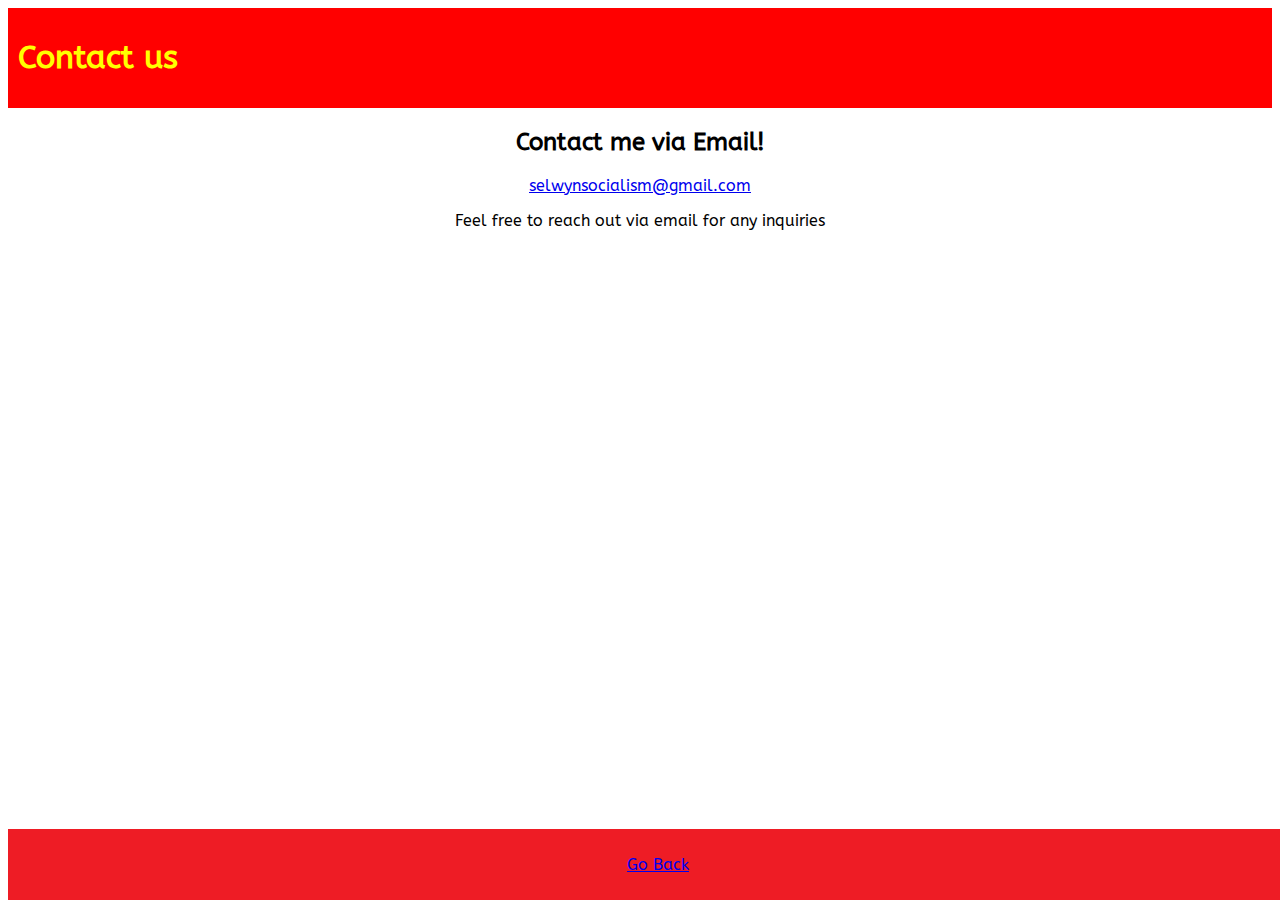
<file: contact.html>
<!DOCTYPE html>
<html>
<head>
    <meta charset="UTF-8" />
    <title>Contact</title>
    <link rel="stylesheet" href="style.css">
    <link rel="icon" type="image/x-icon" href="Favicon.png">
    <link rel="preconnect" href="https://fonts.googleapis.com">
<link rel="preconnect" href="https://fonts.gstatic.com" crossorigin>
<link href="https://fonts.googleapis.com/css2?family=ABeeZee:ital@0;1&display=swap" rel="stylesheet">
    <header> <h1>Contact us</h1> </header>
<body>
    <h2>Contact me via Email!</h2>
    <a href="mailto:selwynsocialism@gmail.com">selwynsocialism@gmail.com</a>
    <p>Feel free to reach out via email for any inquiries</p>
</body>
<footer>
    <p><a href="index.html">Go Back</a></p>
</html>
</html>
</file>
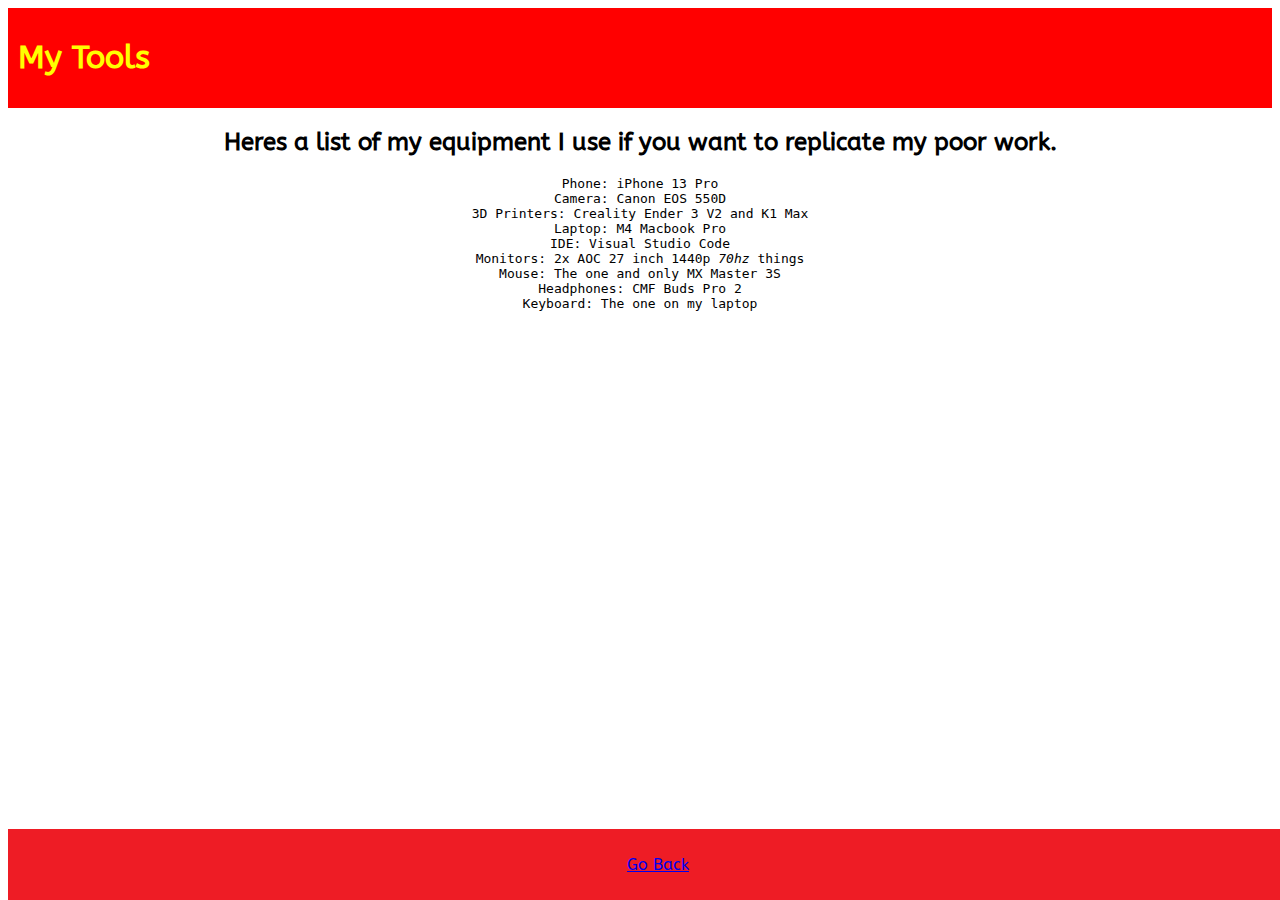
<file: stuff.html>
<!DOCTYPE html>
<html>
<head>
    <meta charset="UTF-8" />
    <title>Stuff I use</title>
    <link rel="stylesheet" href="style.css">
    <link rel="icon" type="image/x-icon" href="Favicon.png">
    <link rel="preconnect" href="https://fonts.googleapis.com">
<link rel="preconnect" href="https://fonts.gstatic.com" crossorigin>
<link href="https://fonts.googleapis.com/css2?family=ABeeZee:ital@0;1&display=swap" rel="stylesheet">
    <header> <h1>My Tools</h1> </header>
</head>
<body>
    <h2>Heres a list of my equipment I use if you want to replicate my poor work.</h2>
    <pre>
Phone: iPhone 13 Pro
Camera: Canon EOS 550D
3D Printers: Creality Ender 3 V2 and K1 Max
Laptop: M4 Macbook Pro
IDE: Visual Studio Code
Monitors: 2x AOC 27 inch 1440p <i>70hz</i> things
Mouse: The one and only MX Master 3S
Headphones: CMF Buds Pro 2
Keyboard: The one on my laptop
    </pre>
</body>
<footer>
    <p><a href="index.html">Go Back</a></p>
</html>
</file>
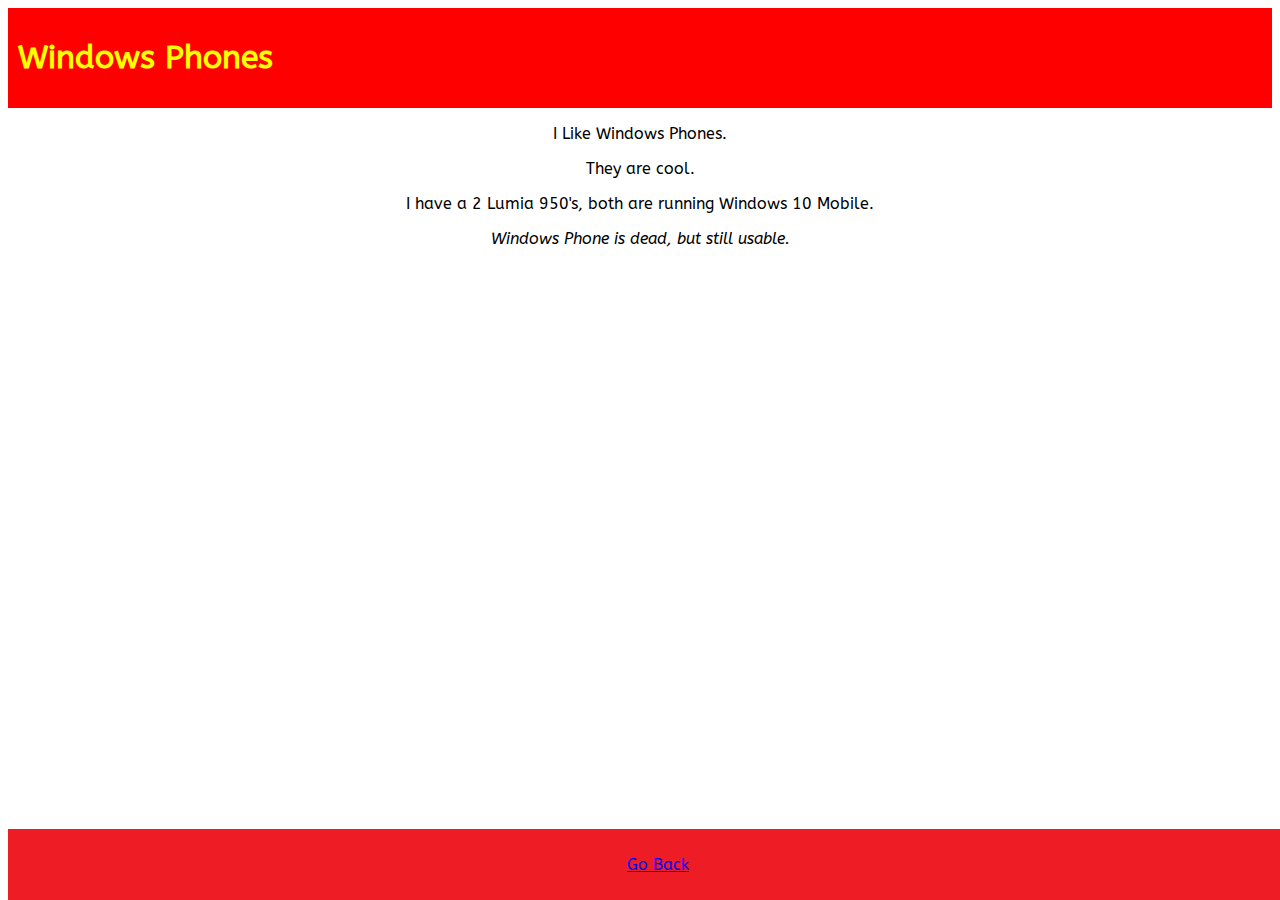
<file: windowsphone.html>
<!DOCTYPE html>
<html>
<head>
    <meta charset="UTF-8" />
    <title>Windows Phones</title>
    <link rel="stylesheet" href="style.css">
    <link rel="icon" type="image/x-icon" href="Favicon.png">
    <link rel="preconnect" href="https://fonts.googleapis.com">
<link rel="preconnect" href="https://fonts.gstatic.com" crossorigin>
<link href="https://fonts.googleapis.com/css2?family=ABeeZee:ital@0;1&display=swap" rel="stylesheet">
    <header> <h1>Windows Phones</h1> </header>
</head>
<body>
    <p>I Like Windows Phones.</p>
    <p>They are cool.</p>
    <p>I have a 2 Lumia 950's, both are running Windows 10 Mobile.</p>
    <i>Windows Phone is dead, but still usable.</i>
</body>
<footer>
    <p><a href="index.html">Go Back</a></p>
</html>
</file>
<file: style.css>
img {
    width: 200px;
    height: 200px;
}
header {
    background: red;
    padding: 10px;
    text-align: left;
    color: yellow;
    font-family: "ABeeZee", sans-serif;
}
body {
    text-align: center;
    background: white;
    color: black;
    font-family: "ABeeZee", sans-serif;
}
footer {
    background: rgb(238, 28, 37);
    padding: 10px;
    position: fixed;
    bottom: 0;
        color: yellow;
    width: 100%;
    font-family: "ABeeZee", sans-serif;
}
.abeezee-regular {
  font-family: "ABeeZee", sans-serif;
  font-weight: 400;
  font-style: normal;
}

.abeezee-regular-italic {
  font-family: "ABeeZee", sans-serif;
  font-weight: 400;
  font-style: italic;
}
.button-container {
  display: flex;
  justify-content: center;
}

button {
  background-color: azure;
  border: none;
  padding: 10px 20px;
  margin: 5px;
  cursor: pointer;
  font-family: "ABeeZee", sans-serif;
  border-radius: 8px;
}
</file>
